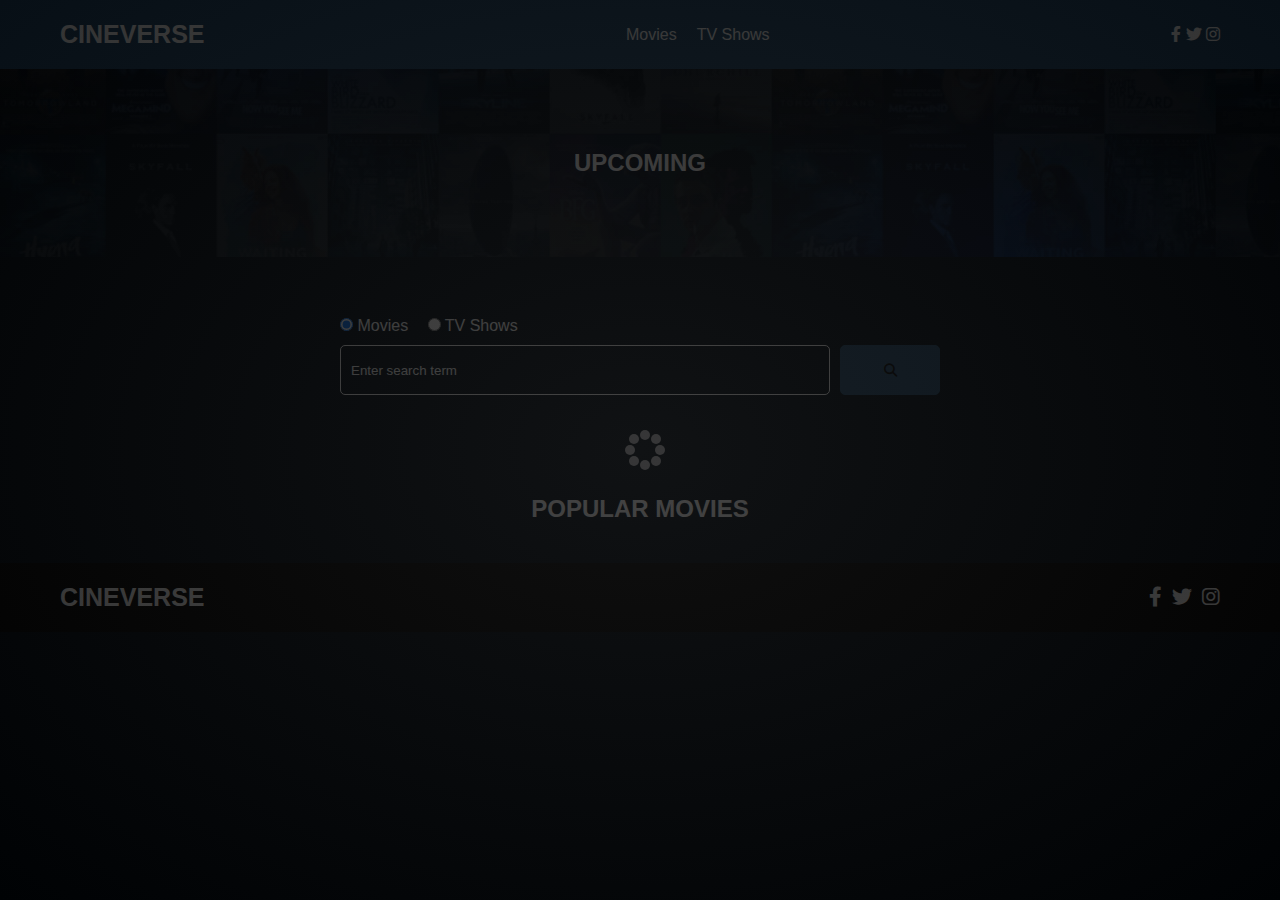
<file: index.html>
<!DOCTYPE html>
<html lang="en">
  <head>
    <meta charset="UTF-8" />
    <meta http-equiv="X-UA-Compatible" content="IE=edge" />
    <meta name="viewport" content="width=device-width, initial-scale=1.0" />
    <link rel="preconnect" href="https://fonts.googleapis.com" />
    <link rel="preconnect" href="https://fonts.gstatic.com" crossorigin />
    <link
      href="https://fonts.googleapis.com/css2?family=Poppins:wght@300;400;700&display=swap"
      rel="stylesheet"
    />
    <link rel="stylesheet" href="lib/swiper.css" />
    <link rel="stylesheet" href="lib/fontawesome.css" />
    <link rel="stylesheet" href="css/style.css" />
    <link rel="stylesheet" href="css/spinner.css" />
    <script src="lib/swiper.js"></script>
    <script src="js/script.js" defer></script>
    <title>CINEVERSE</title>
  </head>
  <body>
    <header class="main-header">
      <div class="container">
        <div class="logo"><a href="/">CINEVERSE</a></div>
        <nav>
          <ul>
            <li>
              <a class="nav-link" href="/shows.html">Movies</a>
            </li>
            <li>
              <a class="nav-link" href="/shows.html">TV Shows</a>
            </li>
          </ul>
        </nav>
        <div class="social-links">
          <a href="https://www.facebook.com" target="_blank"
            ><i class="fab fa-facebook-f"></i
          ></a>
          <a href="https://www.twitter.com" target="_blank"
            ><i class="fab fa-twitter"></i
          ></a>
          <a href="https://www.instagram.com" target="_blank"
            ><i class="fab fa-instagram"></i
          ></a>
        </div>
      </div>
    </header>

    <!-- Now Playing Section -->
    <section class="now-playing">
      <h2>Upcoming</h2>
      <div class="swiper">
        <div class="swiper-wrapper"></div>
      </div>
    </section>

    <!-- Search Movies -->
    <section class="search">
      <div class="container">
        <div id="alert"></div>
        <form action="/search.html" class="search-form">
          <!-- movies and shows radio box -->
          <div class="search-radio">
            <input type="radio" id="movie" name="type" value="movie" checked />
            <label for="movies">Movies</label>
            <input type="radio" id="tv" name="type" value="tv" />
            <label for="shows">TV Shows</label>
          </div>
          <div class="search-flex">
            <input
              type="text"
              name="search-term"
              id="search-term"
              placeholder="Enter search term"
            />
            <button class="btn" type="submit">
              <i class="fas fa-search"></i>
            </button>
          </div>
        </form>
      </div>
    </section>

    <!-- Popular Movies -->
    <section class="container">
      <h2>Popular Movies</h2>
      <div id="popular-movies" class="grid"></div>
    </section>

    <!-- Footer -->
    <footer class="main-footer">
      <div class="container">
        <div class="logo"><span>CINEVERSE</span></div>
        <div class="social-links">
          <a href="https://www.facebook.com" target="_blank"
            ><i class="fab fa-facebook-f"></i
          ></a>
          <a href="https://www.twitter.com" target="_blank"
            ><i class="fab fa-twitter"></i
          ></a>
          <a href="https://www.instagram.com" target="_blank"
            ><i class="fab fa-instagram"></i
          ></a>
        </div>
      </div>
    </footer>

    <div class="spinner"></div>
  </body>
</html>
</file>
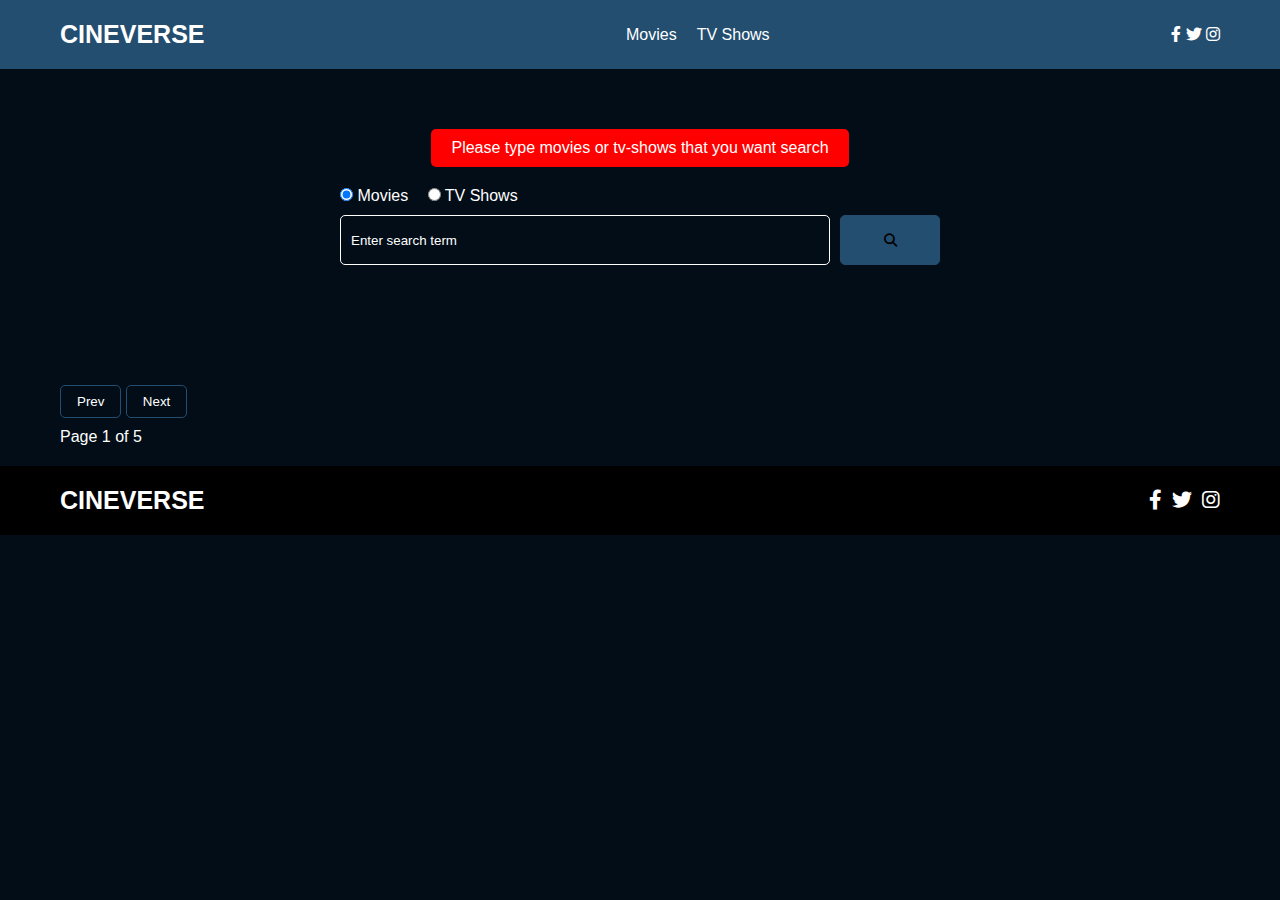
<file: search.html>
<!DOCTYPE html>
<html lang="en">
  <head>
    <meta charset="UTF-8" />
    <meta http-equiv="X-UA-Compatible" content="IE=edge" />
    <meta name="viewport" content="width=device-width, initial-scale=1.0" />
    <link rel="preconnect" href="https://fonts.googleapis.com" />
    <link rel="preconnect" href="https://fonts.gstatic.com" crossorigin />
    <link
      href="https://fonts.googleapis.com/css2?family=Poppins:wght@300;400;700&display=swap"
      rel="stylesheet"
    />
    <link rel="stylesheet" href="lib/fontawesome.css" />
    <link rel="stylesheet" href="css/style.css" />
    <link rel="stylesheet" href="css/spinner.css" />
    <script src="js/script.js" defer></script>
    <title>CINEVERSE | Search Movies & Shows</title>
  </head>
  <body>
    <header class="main-header">
      <div class="container">
        <div class="logo"><a href="/">CINEVERSE</a></div>
        <nav>
          <ul>
            <li>
              <a class="nav-link" href="/">Movies</a>
            </li>
            <li>
              <a class="nav-link" href="/shows.html">TV Shows</a>
            </li>
          </ul>
        </nav>
        <div class="social-links">
          <a href="https://www.facebook.com" target="_blank"
            ><i class="fab fa-facebook-f"></i
          ></a>
          <a href="https://www.twitter.com" target="_blank"
            ><i class="fab fa-twitter"></i
          ></a>
          <a href="https://www.instagram.com" target="_blank"
            ><i class="fab fa-instagram"></i
          ></a>
        </div>
      </div>
    </header>

    <!-- Search Movies -->
    <section class="search">
      <div class="container">
        <div id="alert"></div>
        <form action="/search.html" class="search-form">
          <div class="search-radio">
            <input type="radio" id="movie" name="type" value="movie" checked />
            <label for="movies">Movies</label>
            <input type="radio" id="tv" name="type" value="tv" />
            <label for="shows">TV Shows</label>
          </div>
          <div class="search-flex">
            <input
              type="text"
              name="search-term"
              id="search-term"
              placeholder="Enter search term"
            />
            <button class="btn" type="submit">
              <i class="fas fa-search"></i>
            </button>
          </div>
        </form>
      </div>
    </section>

    <!-- Search Results -->
    <section id="search-results-wrapper" class="container">
      <heading id="search-results-heading"></heading>
      <div id="search-results" class="grid"></div>
      <div id="pagination">
        <div class="pagination">
          <button class="btn btn-primary" id="prev">Prev</button>
          <button class="btn btn-primary" id="next">Next</button>
          <div class="page-counter">Page 1 of 5</div>
        </div>
      </div>
    </section>

    <!-- Footer -->
    <footer class="main-footer">
      <div class="container">
        <div class="logo"><span>CINEVERSE</span></div>
        <div class="social-links">
          <a href="https://www.facebook.com" target="_blank"
            ><i class="fab fa-facebook-f"></i
          ></a>
          <a href="https://www.twitter.com" target="_blank"
            ><i class="fab fa-twitter"></i
          ></a>
          <a href="https://www.instagram.com" target="_blank"
            ><i class="fab fa-instagram"></i
          ></a>
        </div>
      </div>
    </footer>

    <div class="spinner"></div>
  </body>
</html>
</file>
<file: css/style.css>
*,
*::before,
*::after {
  box-sizing: border-box;
  padding: 0;
  margin: 0;
}

:root {
  --color-primary: #020d18;
  --color-secondary: #234e70;
}

body {
  font-family: "Gilroy", sans-serif;
  font-size: 16px;
  background: var(--color-primary);
  color: #fff;
  overflow-x: hidden;
}

a {
  color: #fff;
  text-decoration: none;
}

ul {
  list-style: none;
}

.text-primary {
  color: var(--color-secondary);
}

.text-secondary {
  color: var(--color-secondary);
}

.active {
  color: var(--color-secondary);
  font-weight: 700;
}

.back {
  margin-top: 30px;
}

.btn {
  display: inline-block;
  padding: 0.5rem 1rem;
  border: 1px solid var(--color-secondary);
  border-radius: 5px;
  color: #fff;
  cursor: pointer;
  background: transparent;
  transition: all 0.3s ease-in-out;
}

.btn:hover {
  background: var(--color-secondary);
  color: #000;
}

.btn:disabled {
  border-color: #ccc;
  cursor: not-allowed;
}

.btn:disabled:hover {
  background: transparent;
  color: #fff;
}

.container {
  max-width: 1200px;
  width: 100%;
  margin: 0 auto;
  padding: 0 20px;
}

.main-header .container {
  display: flex;
  justify-content: space-between;
  align-items: center;
  margin: 0 auto;
}

.main-header {
  padding: 20px 0;
  background: #234e70;
}

.main-header .logo {
  display: flex;
  justify-content: center;
  color: #fff;
  font-size: 25px;
  font-weight: 700;
  text-transform: uppercase;
}

.main-header ul {
  display: flex;
}

.main-header ul li {
  margin-left: 20px;
}

.main-header ul li a {
  font-size: 16px;
}

.main-header ul li a:hover {
  color: white;
}

/* Grid */
.grid {
  display: grid;
  grid-template-columns: repeat(auto-fit, minmax(250px, 1fr));
  grid-gap: 20px;
}

/* Card */
.card {
  background: #234e70;
  padding: 5px;
}

.card img {
  width: 100%;
}

.card-body {
  padding: 10px;
  font-size: 20px;
}

.card:hover {
  transform: scale(1.05);
  transition: all 0.5s ease-in-out;
  background: #234e70;
}

/* Footer */
.main-footer {
  background: #000000;
  padding: 20px 0;
  margin-top: 20px;
}

.main-footer .container {
  display: flex;
  justify-content: space-between;
  align-items: center;
}

.main-footer .container .logo {
  color: #fff;
  font-size: 25px;
  font-weight: 700;
  text-transform: uppercase;
}

.main-footer .container .social-links {
  display: flex;
  font-size: 20px;
}

.main-footer .container .social-links a {
  margin-left: 10px;
  color: #fff;
}

.main-footer .container .social-links a:hover {
  color: var(--color-secondary);
}

/* Section: Now Playing */

section.now-playing {
  padding: 60px;
  background: url(../images/showcase-bg.jpg) no-repeat center center/cover;
}

section h2 {
  margin: 20px 0;
  text-align: center;
  text-transform: uppercase;
}

/* Slider */
.swiper {
  width: 100%;
  height: 50%;
}

.swiper-slide {
  text-align: center;
  font-size: 18px;
  background: #234e70;
  display: flex;
  flex-direction: column;
  justify-content: center;
  align-items: center;
}

.swiper-slide img {
  display: block;
  width: 100%;
  height: 100%;
  object-fit: cover;
}

.swiper-rating {
  padding: 10px;
}

/* Movie Details */
.details-top {
  display: flex;
  justify-content: space-between;
  align-items: center;
  margin: 50px 0 30px;
}

.details-top img {
  width: 400px;
  height: 100%;
  margin-right: 60px;
  object-fit: cover;
}

.details-top p {
  margin: 20px 0;
}

.details-top .btn {
  margin-top: 20px;
}

.details-bottom {
}

.details-bottom li {
  margin: 15px 0;
  padding-bottom: 8px;
  border-bottom: 1px solid #fff;
  border-color: rgba(255, 255, 255, 0.1);
}

/* Search */
.search {
  padding: 60px;
  margin-bottom: 40px;
}

.search .container {
  display: flex;
  justify-content: center;
  align-items: center;
  flex-direction: column;
}

.search .container h2 {
  margin-bottom: 20px;
}

.search .container form {
  width: 100%;
  max-width: 600px;
}

.search-radio label {
  margin-right: 15px;
}

.search-flex {
  display: flex;
  justify-content: space-between;
  align-items: center;
  margin-top: 10px;
}

.search .container form input[type="text"] {
  flex: 6;
  width: 100%;
  height: 50px;
  padding: 10px;
  margin-right: 10px;
  border: 1px solid #fff;
  border-radius: 5px;
  background: transparent;
  color: #fff;
}

.search .container form input[type="text"]::placeholder {
  color: #fff;
}

.search .container form input[type="text"]:focus {
  outline: none;
}

.search .container form button {
  flex: 1;
  display: block;
  width: 100%;
  padding: 10px;
  border-radius: 5px;
  height: 50px;
  cursor: pointer;
  background: var(--color-secondary);
  color: #000;
}

.search .container form button:hover {
  background: transparent;
  color: #fff;
}

.pagination {
  margin-top: 20px;
}

.page-counter {
  margin-top: 10px;
}

/* Alert */
.alert {
  background: red;
  padding: 10px 20px;
  margin-bottom: 20px;
  border-radius: 5px;
}

.alert-success {
  background: green;
}

.alert-error {
  background: red;
}
</file>
<file: css/spinner.css>
/* Spinner From: https://codepen.io/tbrownvisuals/pen/edGYvx */
.spinner {
  position: fixed;
  z-index: 999;
  height: 2em;
  width: 2em;
  overflow: show;
  margin: auto;
  top: 0;
  left: 0;
  bottom: 0;
  right: 0;
  display: none;
}

.show {
  display: block;
}

/* Transparent Overlay */
.spinner:before {
  content: '';
  display: block;
  position: fixed;
  top: 0;
  left: 0;
  width: 100%;
  height: 100%;
  background: radial-gradient(rgba(20, 20, 20, 0.8), rgba(0, 0, 0, 0.8));

  background: -webkit-radial-gradient(
    rgba(20, 20, 20, 0.8),
    rgba(0, 0, 0, 0.8)
  );
}

/* :not(:required) hides these rules from IE9 and below */
.spinner:not(:required) {
  /* hide "loading..." text */
  font: 0/0 a;
  color: transparent;
  text-shadow: none;
  background-color: transparent;
  border: 0;
}

.spinner:not(:required):after {
  content: '';
  display: block;
  font-size: 10px;
  width: 1em;
  height: 1em;
  margin-top: -0.5em;
  -webkit-animation: spinner 150ms infinite linear;
  -moz-animation: spinner 150ms infinite linear;
  -ms-animation: spinner 150ms infinite linear;
  -o-animation: spinner 150ms infinite linear;
  animation: spinner 150ms infinite linear;
  border-radius: 0.5em;
  -webkit-box-shadow: rgba(255, 255, 255, 0.75) 1.5em 0 0 0,
    rgba(255, 255, 255, 0.75) 1.1em 1.1em 0 0,
    rgba(255, 255, 255, 0.75) 0 1.5em 0 0,
    rgba(255, 255, 255, 0.75) -1.1em 1.1em 0 0,
    rgba(255, 255, 255, 0.75) -1.5em 0 0 0,
    rgba(255, 255, 255, 0.75) -1.1em -1.1em 0 0,
    rgba(255, 255, 255, 0.75) 0 -1.5em 0 0,
    rgba(255, 255, 255, 0.75) 1.1em -1.1em 0 0;
  box-shadow: rgba(255, 255, 255, 0.75) 1.5em 0 0 0,
    rgba(255, 255, 255, 0.75) 1.1em 1.1em 0 0,
    rgba(255, 255, 255, 0.75) 0 1.5em 0 0,
    rgba(255, 255, 255, 0.75) -1.1em 1.1em 0 0,
    rgba(255, 255, 255, 0.75) -1.5em 0 0 0,
    rgba(255, 255, 255, 0.75) -1.1em -1.1em 0 0,
    rgba(255, 255, 255, 0.75) 0 -1.5em 0 0,
    rgba(255, 255, 255, 0.75) 1.1em -1.1em 0 0;
}

/* Animation */

@-webkit-keyframes spinner {
  0% {
    -webkit-transform: rotate(0deg);
    -moz-transform: rotate(0deg);
    -ms-transform: rotate(0deg);
    -o-transform: rotate(0deg);
    transform: rotate(0deg);
  }
  100% {
    -webkit-transform: rotate(360deg);
    -moz-transform: rotate(360deg);
    -ms-transform: rotate(360deg);
    -o-transform: rotate(360deg);
    transform: rotate(360deg);
  }
}
@-moz-keyframes spinner {
  0% {
    -webkit-transform: rotate(0deg);
    -moz-transform: rotate(0deg);
    -ms-transform: rotate(0deg);
    -o-transform: rotate(0deg);
    transform: rotate(0deg);
  }
  100% {
    -webkit-transform: rotate(360deg);
    -moz-transform: rotate(360deg);
    -ms-transform: rotate(360deg);
    -o-transform: rotate(360deg);
    transform: rotate(360deg);
  }
}
@-o-keyframes spinner {
  0% {
    -webkit-transform: rotate(0deg);
    -moz-transform: rotate(0deg);
    -ms-transform: rotate(0deg);
    -o-transform: rotate(0deg);
    transform: rotate(0deg);
  }
  100% {
    -webkit-transform: rotate(360deg);
    -moz-transform: rotate(360deg);
    -ms-transform: rotate(360deg);
    -o-transform: rotate(360deg);
    transform: rotate(360deg);
  }
}
@keyframes spinner {
  0% {
    -webkit-transform: rotate(0deg);
    -moz-transform: rotate(0deg);
    -ms-transform: rotate(0deg);
    -o-transform: rotate(0deg);
    transform: rotate(0deg);
  }
  100% {
    -webkit-transform: rotate(360deg);
    -moz-transform: rotate(360deg);
    -ms-transform: rotate(360deg);
    -o-transform: rotate(360deg);
    transform: rotate(360deg);
  }
}
</file>
